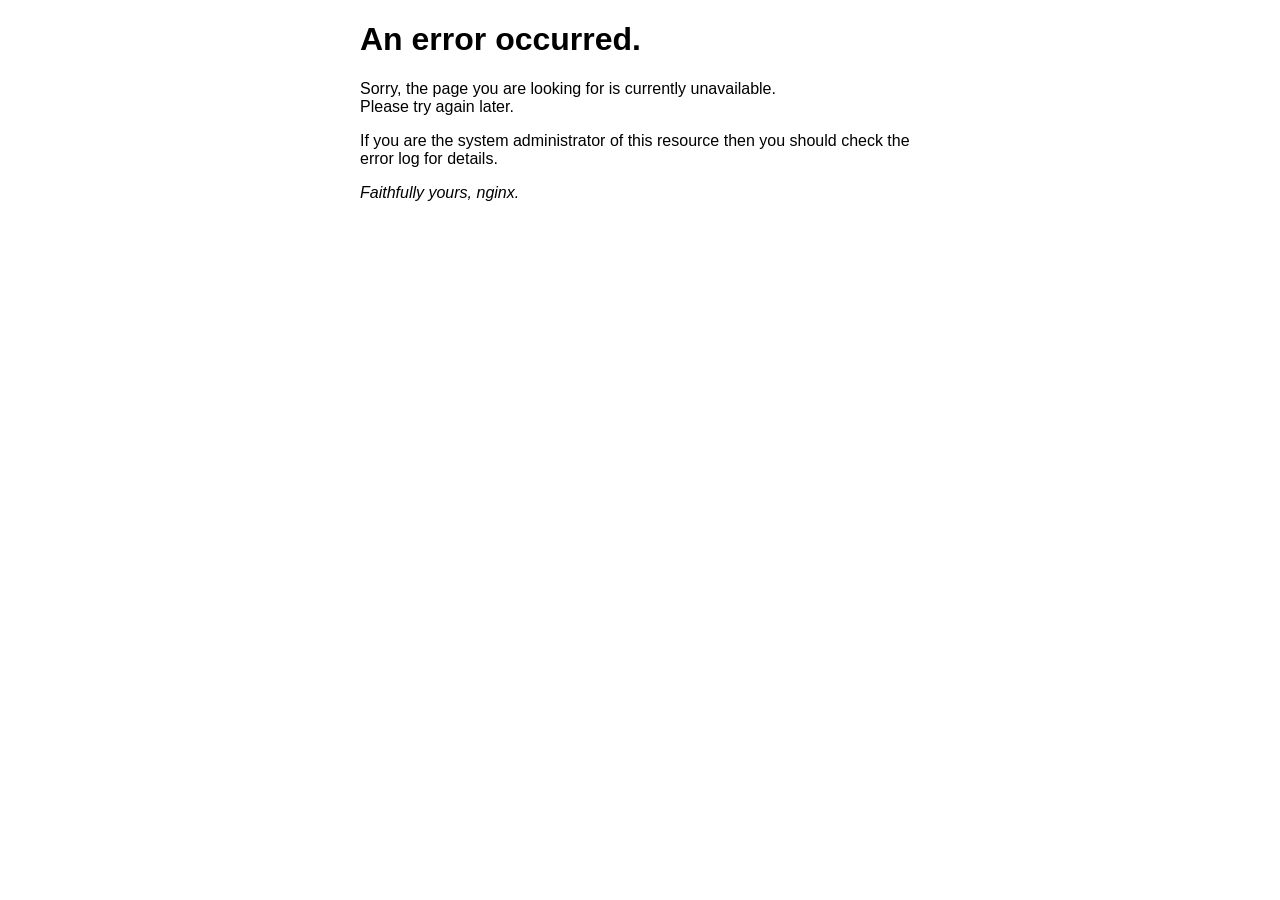
<file: site/50x.html>
<!DOCTYPE html>
<html>
<head>
<title>Error</title>
<style>
html { color-scheme: light dark; }
body { width: 35em; margin: 0 auto;
font-family: Tahoma, Verdana, Arial, sans-serif; }
</style>
</head>
<body>
<h1>An error occurred.</h1>
<p>Sorry, the page you are looking for is currently unavailable.<br/>
Please try again later.</p>
<p>If you are the system administrator of this resource then you should check
the error log for details.</p>
<p><em>Faithfully yours, nginx.</em></p>
</body>
</html>
</file>
